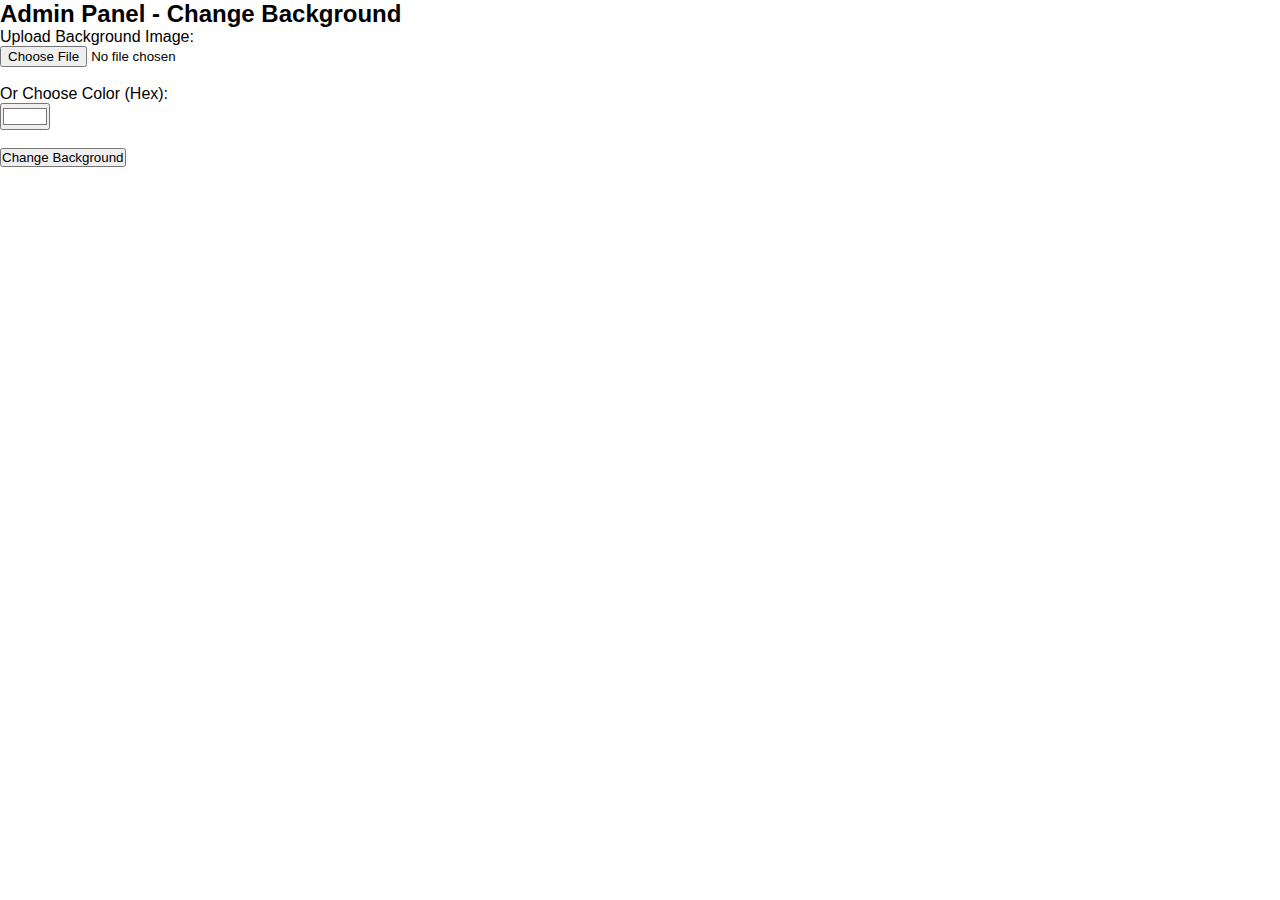
<file: mi3/admin.html>
﻿<!DOCTYPE html>
<html lang="en">
<head>
    <meta charset="UTF-8">
    <meta name="viewport" content="width=device-width, initial-scale=1.0">
    <title>Admin Panel</title>
    <link rel="stylesheet" href="styles.css">
</head>
<body>
    <section id="admin-panel">
        <h2>Admin Panel - Change Background</h2>
        <form action="change_background.php" method="POST" enctype="multipart/form-data">
            <label for="background">Upload Background Image:</label><br>
            <input type="file" id="background" name="background" accept="image/*"><br><br>

            <label for="color">Or Choose Color (Hex):</label><br>
            <input type="color" id="color" name="color" value="#ffffff"><br><br>

            <input type="submit" value="Change Background">
        </form>
    </section>
</body>
</html>
</file>
<file: mi3/styles.css>
﻿/* Reset some default styles */
* {
    margin: 0;
    padding: 0;
    box-sizing: border-box;
}

body {
    font-family: Arial, sans-serif;
}

/* Hero header styles */
.hero {
    height: 100vh; /* Full viewport height */
    background-size: cover;
    background-position: center;
    color: #fff;
    text-align: center;
    display: flex;
    flex-direction: column;
    justify-content: center;
    align-items: center;
}

.hero-content {
    max-width: 800px;
    margin: 0 auto;
    padding: 0 20px;
}

.hero h1 {
    font-size: 3em;
    margin-bottom: 20px;
}

.hero p {
    font-size: 1.2em;
}

/* Navigation styles */
nav {
    background-color: #333;
    padding: 10px 0;
    position: fixed;
    width: 100%;
    top: 0;
    z-index: 1000;
}

nav ul {
    list-style-type: none;
    text-align: center;
}

nav ul li {
    display: inline;
    margin-right: 20px;
}

nav ul li a {
    text-decoration: none;
    color: #fff;
    font-size: 1.2em;
}

nav ul li a:hover {
    color: #00bcd4;
}

/* Footer styles */
footer {
    background-color: #333;
    color: #fff;
    text-align: center;
    padding: 10px 0;
    position: fixed;
    width: 100%;
    bottom: 0;
}
</file>
